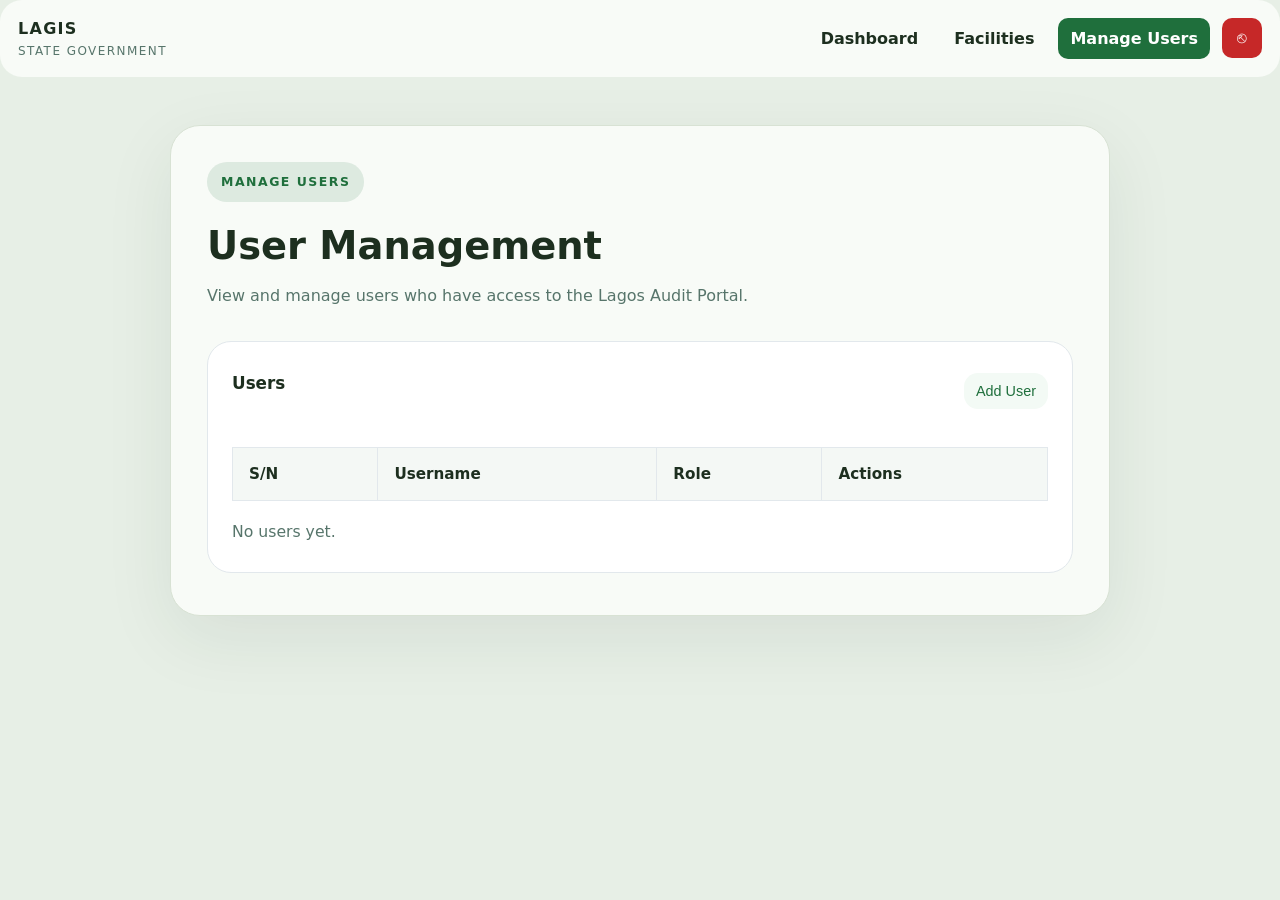
<file: manage-users.html>
<!DOCTYPE html>
<html lang="en">
  <head>
    <meta charset="UTF-8" />
    <meta name="viewport" content="width=device-width, initial-scale=1.0" />
    <title>Manage Users - Admin</title>
    <link rel="stylesheet" href="styles.css" />
  </head>
  <body>
    <header class="page-header">
      <div class="header-inner">
        <div class="logo-bar">
          <div>
            <div class="logo-name">LAGIS</div>
            <div class="logo-subtitle">State Government</div>
          </div>
          <div class="header-right">
            <nav class="nav-links" id="desktopNav">
              <a class="nav-link" href="admin.html">Dashboard</a>
              <a class="nav-link" href="facilities.html">Facilities</a>
              <a class="nav-link" href="manage-users.html">Manage Users</a>
            </nav>
            <button class="logout-btn" id="logoutBtnAdmin" aria-label="Logout">⎋</button>
            <button class="mobile-menu-btn" id="mobileMenuBtn" aria-label="Menu">☰</button>
          </div>
        </div>
        <div class="mobile-nav" id="mobileNav" aria-hidden="true">
          <a class="mobile-nav-link" href="admin.html">Dashboard</a>
          <a class="mobile-nav-link" href="facilities.html">Facilities</a>
          <a class="mobile-nav-link" href="manage-users.html">Manage Users</a>
          <button class="mobile-nav-link logout-mobile" id="logoutMobile">Logout</button>
        </div>
      </div>
    </header>

    <main class="page-shell">
      <section class="hero-card">
        <div class="badge">MANAGE USERS</div>
        <h1>User Management</h1>
        <p class="hero-copy">View and manage users who have access to the Lagos Audit Portal.</p>
        <div class="info-card">
          <div style="display:flex; justify-content:space-between; align-items:center; gap:12px;">
            <h2>Users</h2>
            <div>
              <button class="action-button" id="addUserBtn">Add User</button>
            </div>
          </div>

          <div style="margin-top:16px; overflow-x:auto;">
            <table class="saved-facilities-table" id="usersTable">
              <thead>
                <tr>
                  <th>S/N</th>
                  <th>Username</th>
                  <th>Role</th>
                  <th>Actions</th>
                </tr>
              </thead>
              <tbody></tbody>
            </table>
            <div class="empty-message" id="usersEmpty">No users yet.</div>
          </div>
        </div>
      </section>

      <!-- Add/Edit User Modal -->
      <div class="facility-modal" id="userModal" aria-hidden="true">
        <div class="facility-card">
          <button class="facility-close" id="userModalClose">&times;</button>
          <h2 id="userModalTitle">Add User</h2>
          <form id="userForm">
            <label for="userName">Username</label>
            <input id="userName" type="text" required />

            <label for="userPassword">Password</label>
            <input id="userPassword" type="password" required />

            <label for="userRole">Role</label>
            <select id="userRole" required>
              <option value="">Select role</option>
              <option>Admin</option>
              <option>Agent</option>
            </select>

            <div class="facility-actions">
              <button type="submit" class="save-button">Save</button>
            </div>
          </form>
        </div>
      </div>
    </main>
    <script>
      (function () {
        const storageKey = 'lagis_users';
        const usersTableBody = document.querySelector('#usersTable tbody');
        const usersEmpty = document.getElementById('usersEmpty');
        const addUserBtn = document.getElementById('addUserBtn');
        const userModal = document.getElementById('userModal');
        const userModalClose = document.getElementById('userModalClose');
        const userForm = document.getElementById('userForm');
        const userModalTitle = document.getElementById('userModalTitle');
        const userName = document.getElementById('userName');
        const userPassword = document.getElementById('userPassword');
        const userRole = document.getElementById('userRole');

        let editId = null;

        function loadUsers() {
          const raw = localStorage.getItem(storageKey) || '[]';
          try { return JSON.parse(raw); } catch (e) { return []; }
        }

        function saveUsers(list) {
          localStorage.setItem(storageKey, JSON.stringify(list));
        }

        function renderUsers() {
          const users = loadUsers();
          usersTableBody.innerHTML = '';
          if (!Array.isArray(users) || users.length === 0) {
            usersEmpty.style.display = 'block';
            return;
          }
          usersEmpty.style.display = 'none';
          users.forEach((u, i) => {
            const tr = document.createElement('tr');
            tr.innerHTML = `
              <td>${i+1}</td>
              <td>${u.username}</td>
              <td>${u.role}</td>
              <td>
                <button class="action-button edit" data-id="${u.id}">Edit</button>
                <button class="action-button delete" data-id="${u.id}">Delete</button>
              </td>
            `;
            usersTableBody.appendChild(tr);
          });
        }

        function openModal() { userModal.setAttribute('aria-hidden', 'false'); userModal.style.display = 'flex'; }
        function closeModal() { userModal.setAttribute('aria-hidden', 'true'); userModal.style.display = 'none'; }

        addUserBtn?.addEventListener('click', () => {
          editId = null;
          userModalTitle.textContent = 'Add User';
          userForm.reset();
          openModal();
        });

        userModalClose?.addEventListener('click', closeModal);
        userModal?.addEventListener('click', (e) => { if (e.target === userModal) closeModal(); });

        usersTableBody?.addEventListener('click', (e) => {
          const btn = e.target.closest('button[data-id]');
          if (!btn) return;
          const id = btn.getAttribute('data-id');
          if (btn.classList.contains('delete')) {
            if (!confirm('Delete user?')) return;
            const users = loadUsers().filter(u => u.id !== Number(id));
            saveUsers(users);
            renderUsers();
            return;
          }
          if (btn.classList.contains('edit')) {
            const users = loadUsers();
            const u = users.find(x => x.id === Number(id));
            if (!u) return;
            editId = u.id;
            userModalTitle.textContent = 'Edit User';
            userName.value = u.username;
            userPassword.value = u.password || '';
            userRole.value = u.role || '';
            openModal();
          }
        });

        userForm?.addEventListener('submit', (e) => {
          e.preventDefault();
          const users = loadUsers();
          if (editId) {
            const idx = users.findIndex(u => u.id === editId);
            if (idx >= 0) {
              users[idx].username = userName.value.trim();
              users[idx].password = userPassword.value;
              users[idx].role = userRole.value;
            }
          } else {
            const newUser = {
              id: Date.now(),
              username: userName.value.trim(),
              password: userPassword.value,
              role: userRole.value,
            };
            users.push(newUser);
          }
          saveUsers(users);
          renderUsers();
          closeModal();
        });

        // header mobile + logout + active link
        const mobileBtn = document.getElementById('mobileMenuBtn');
        const mobileNav = document.getElementById('mobileNav');
        const logoutBtn = document.getElementById('logoutBtnAdmin');
        const logoutMobile = document.getElementById('logoutMobile');
        function logout() { try { localStorage.removeItem('adminName'); } catch(e){} window.location.href = 'index.html'; }
        mobileBtn?.addEventListener('click', () => { if (!mobileNav) return; const visible = mobileNav.getAttribute('aria-hidden') === 'false'; mobileNav.setAttribute('aria-hidden', visible ? 'true' : 'false'); mobileNav.style.display = visible ? 'none' : 'block'; });
        logoutBtn?.addEventListener('click', logout);
        logoutMobile?.addEventListener('click', logout);
        const path = window.location.pathname.split('/').pop();
        document.querySelectorAll('.nav-link, .mobile-nav-link').forEach((el) => { const href = el.getAttribute('href') || ''; if (href.split('/').pop() === path) el.classList.add('active'); });

        // initial render
        renderUsers();
      })();
    </script>
  </body>
</html>
</file>
<file: styles.css>
:root {
  color-scheme: light;
  --bg: #e7efe6;
  --surface: #f8fbf7;
  --card: #ffffff;
  --border: #d8e2d4;
  --primary: #1f6f3c;
  --primary-soft: #d9efde;
  --text: #1d2f1f;
  --muted: #57756b;
}

* {
  box-sizing: border-box;
  margin: 0;
  padding: 0;
}

html, body {
  overflow-x: hidden;
  min-width: 0;
}

body {
  min-height: 100vh;
  font-family: Inter, system-ui, -apple-system, BlinkMacSystemFont, 'Segoe UI', sans-serif;
  line-height: 1.6;
  color: var(--text);
  background: var(--bg);
  margin: 0;
}

.page-header {
  width: 100%;
  background: var(--bg);
  padding: 0;
  margin: 0;
}

.header-inner {
  width: 100%;
  max-width: none;
  padding: 0;
}

.logo-bar {
  width: 100%;
  display: flex;
  align-items: center;
  justify-content: space-between;
  gap: 16px;
  background: var(--surface);
  border: none;
  border-radius: 22px;
  padding: 16px 18px;
}

.agent-page .logo-bar {
  width: 100%;
  margin: 0;
  justify-content: space-between;
}

.logo-bar.agent-top-bar {
  flex-wrap: wrap;
}

.agent-page .header-right {
  display: flex;
  align-items: center;
  gap: 14px;
}

.agent-page .agent-name {
  font-size: 0.98rem;
  font-weight: 700;
  color: var(--text);
}

.agent-page .logout-btn {
  width: 42px;
  height: 42px;
  border: none;
  border-radius: 50%;
  background: #c62828;
  color: white;
  font-size: 1.1rem;
  cursor: pointer;
  display: grid;
  place-items: center;
}

.network-status {
  width: 100%;
  background: #eff9f9;
  color: #0f5252;
  text-align: center;
  padding: 10px 16px;
  font-weight: 700;
  border-bottom: 1px solid #cde5e5;
}

.network-status.offline {
  background: #fff0f0;
  color: #9d2828;
  border-bottom-color: #f3c4c4;
}

.agent-page .fab-button {
  position: fixed;
  right: 18px;
  bottom: calc(24px + env(safe-area-inset-bottom, 0px));
  z-index: 9999;
  background: var(--primary);
  color: white;
  border: none;
  border-radius: 999px;
  padding: 16px 22px;
  font-size: 0.95rem;
  font-weight: 700;
  box-shadow: 0 18px 40px rgba(31, 111, 60, 0.22);
  cursor: pointer;
}

.agent-page .fab-button.download-button {
  right: 18px;
  bottom: calc(106px + env(safe-area-inset-bottom, 0px));
  width: 54px;
  min-width: 54px;
  height: 54px;
  padding: 0;
  font-size: 1.4rem;
  display: grid;
  place-items: center;
}

.agent-page .fab-button.sync-fab-button {
  right: 18px;
  bottom: calc(176px + env(safe-area-inset-bottom, 0px));
  width: 54px;
  min-width: 54px;
  height: 54px;
  padding: 0;
  font-size: 1.4rem;
  display: grid;
  place-items: center;
  background: #2c91d8;
}

.download-modal {
  position: fixed;
  inset: 0;
  display: none;
  align-items: center;
  justify-content: center;
  background: rgba(17, 40, 21, 0.72);
  padding: 18px 18px 24px;
  overflow-y: auto;
  z-index: 10001;
}

.download-modal.active {
  display: flex;
}

.download-card {
  width: min(420px, 100%);
  max-width: 420px;
  background: white;
  border-radius: 28px;
  padding: 28px;
  box-shadow: 0 22px 60px rgba(14, 30, 17, 0.2);
  position: relative;
}

.download-card h2 {
  margin-top: 0;
  margin-bottom: 16px;
}

.download-card p {
  margin-bottom: 24px;
  color: var(--muted);
}

.download-actions {
  display: grid;
  gap: 14px;
}

.download-option {
  width: 100%;
  border: none;
  border-radius: 16px;
  padding: 14px 18px;
  background: var(--primary);
  color: white;
  font: inherit;
  text-align: center;
  cursor: pointer;
}

.download-option:hover {
  opacity: 0.95;
}

.agent-page .fab-button:hover {
  opacity: 0.95;
}

.facility-modal {
  position: fixed;
  inset: 0;
  display: none;
  align-items: flex-start;
  justify-content: center;
  background: rgba(17, 40, 21, 0.72);
  padding: 18px 18px 24px;
  overflow-y: auto;
  z-index: 10000;
}

.facility-modal.active {
  display: flex;
}

.facility-card {
  width: min(520px, 100%);
  max-width: 520px;
  max-height: calc(100vh - 48px);
  overflow-y: auto;
  background: white;
  border-radius: 28px;
  padding: 28px;
  box-shadow: 0 22px 60px rgba(14, 30, 17, 0.2);
  position: relative;
}

.facility-card h2 {
  margin-top: 0;
  margin-bottom: 20px;
}

.facility-card input,
.facility-card select,
.facility-card textarea {
  width: 100%;
  border: 1px solid #d8e2d4;
  border-radius: 16px;
  padding: 12px 14px;
  margin-bottom: 18px;
  font: inherit;
}

.field-error {
  color: #a72a2a;
  font-size: 0.95rem;
  margin-top: -14px;
  margin-bottom: 14px;
  min-height: 1.1rem;
}

.facility-card select {
  max-height: 240px;
  overflow-y: auto;
}

.facility-row {
  display: flex;
  gap: 12px;
  align-items: flex-end;
  margin-bottom: 18px;
}

.gps-button {
  border: none;
  border-radius: 16px;
  background: var(--primary);
  color: white;
  padding: 14px 16px;
  cursor: pointer;
  font-weight: 700;
  display: inline-flex;
  align-items: center;
  justify-content: center;
  gap: 8px;
}

.gps-button.loading {
  opacity: 0.85;
}

.sync-status-row {
  display: flex;
  align-items: center;
  gap: 10px;
  color: var(--muted);
  margin-bottom: 12px;
  font-size: 0.95rem;
}

.gps-info {
  margin-top: 8px;
  color: #2c6b33;
  font-size: 0.95rem;
  min-height: 1.2rem;
}

.gps-info.good {
  color: #1f6f3c;
}

.gps-info.fair {
  color: #b57a00;
}

.gps-info.poor,
.gps-info.error {
  color: #a72a2a;
}

.gps-legend {
  margin-top: 8px;
  display: grid;
  gap: 4px;
  font-size: 0.85rem;
  color: #47524d;
}

.gps-legend span {
  display: inline-flex;
  gap: 6px;
  align-items: center;
}

.gps-legend .good {
  color: #1f6f3c;
}

.gps-legend .fair {
  color: #b57a00;
}

.gps-legend .poor {
  color: #a72a2a;
}

.gps-spinner,
.sync-spinner {
  width: 16px;
  height: 16px;
  border: 2px solid rgba(255, 255, 255, 0.45);
  border-top-color: white;
  border-radius: 50%;
  animation: spin 0.75s linear infinite;
}

.sync-spinner {
  margin-right: 8px;
  display: inline-block;
}

.sync-spinner.hidden {
  display: none;
}

@keyframes spin {
  to {
    transform: rotate(360deg);
  }
}

.facility-actions {
  display: flex;
  justify-content: flex-end;
  gap: 12px;
}

.save-button {
  border: none;
  border-radius: 16px;
  padding: 14px 20px;
  background: var(--primary);
  color: white;
  font-weight: 700;
  cursor: pointer;
}

.facility-close {
  position: absolute;
  right: 18px;
  top: 18px;
  width: 40px;
  height: 40px;
  border: none;
  border-radius: 50%;
  background: #e5f3e8;
  color: var(--primary);
  font-size: 1.4rem;
  cursor: pointer;
}

@media (max-width: 700px) {
  .facility-card {
    padding: 20px;
    border-radius: 24px;
    width: 100%;
  }

  .facility-row {
    flex-wrap: wrap;
    align-items: stretch;
  }

  .facility-row > div,
  .facility-row .gps-button {
    flex: 1 1 100%;
  }

  .gps-button {
    padding: 14px 0;
    width: 100%;
  }

  .facility-actions {
    flex-direction: column;
    align-items: stretch;
  }

  .save-button {
    width: 100%;
  }

  .facility-close {
    right: 14px;
    top: 14px;
  }
}

@media (max-width: 520px) {
  .facility-card {
    padding: 18px;
    border-radius: 20px;
  }

  .facility-card input,
  .facility-card select,
  .facility-card textarea {
    padding: 12px 14px;
  }

  .facility-card select {
    max-height: 320px;
  }

  .facility-modal {
    padding: 14px 14px 20px;
  }
}

.facility-card label {
  display: block;
  margin-bottom: 8px;
  font-weight: 700;
}

.facility-card input,
.facility-card select,
.facility-card textarea {
  width: 100%;
  border: 1px solid #d8e2d4;
  border-radius: 16px;
  padding: 12px 14px;
  margin-bottom: 18px;
  font: inherit;
}

.facility-row {
  display: flex;
  gap: 12px;
  align-items: center;
  margin-bottom: 18px;
}

.facility-row > div {
  flex: 1 1 auto;
}

.gps-button {
  border: none;
  border-radius: 16px;
  background: var(--primary);
  color: white;
  padding: 0 18px;
  min-height: 50px;
  display: inline-flex;
  align-items: center;
  justify-content: center;
  cursor: pointer;
  font-weight: 700;
  white-space: nowrap;
}

.facility-actions {
  display: flex;
  justify-content: flex-end;
  gap: 12px;
}

.save-button {
  border: none;
  border-radius: 16px;
  padding: 14px 20px;
  background: var(--primary);
  color: white;
  font-weight: 700;
  cursor: pointer;
}

.facility-close {
  position: absolute;
  right: 18px;
  top: 18px;
  width: 40px;
  height: 40px;
  border: none;
  border-radius: 50%;
  background: #e5f3e8;
  color: var(--primary);
  font-size: 1.4rem;
  cursor: pointer;
}

.map-card {
  width: 100%;
  max-width: 940px;
  background: white;
  border: 1px solid #e2e8ec;
  border-radius: 28px;
  padding: 22px;
  margin-top: 28px;
  box-shadow: 0 12px 28px rgba(26, 51, 37, 0.08);
}

.map-header h2 {
  margin: 0 0 10px;
}

#lagosMap {
  width: 100%;
  height: 380px;
  border-radius: 18px;
}

.saved-facilities-card {
  width: 100%;
  max-width: 940px;
  background: white;
  border: 1px solid #e2e8ec;
  border-radius: 28px;
  padding: 22px;
  margin-top: 28px;
  box-shadow: 0 12px 28px rgba(26, 51, 37, 0.08);
}

.saved-facilities-table-wrap {
  overflow-x: auto;
  padding-bottom: 240px;
  scroll-padding-bottom: 240px;
}

.table-footer {
  display: flex;
  align-items: center;
  justify-content: space-between;
  gap: 12px;
  margin-top: 18px;
  flex-wrap: wrap;
}

.record-count {
  color: var(--muted);
  font-size: 0.95rem;
}

.pagination-controls {
  display: flex;
  align-items: center;
  justify-content: center;
  gap: 12px;
  flex-wrap: wrap;
}

.page-label {
  font-size: 0.95rem;
  color: var(--muted);
}

.saved-facilities-table {
  width: 100%;
  border-collapse: collapse;
  margin-top: 18px;
}

.saved-facilities-table th,
.saved-facilities-table td {
  padding: 14px 16px;
  border: 1px solid #e2e8ec;
  text-align: left;
  vertical-align: middle;
  font-size: 0.95rem;
}

.saved-facilities-table th {
  background: #f4f8f5;
  color: var(--text);
  font-weight: 700;
}

.saved-facilities-table td {
  background: white;
}

.empty-message {
  color: var(--muted);
  margin-top: 18px;
  font-size: 0.98rem;
}

.action-button {
  display: inline-flex;
  align-items: center;
  justify-content: center;
  gap: 8px;
  border: none;
  border-radius: 14px;
  background: #f3faf5;
  color: var(--primary);
  padding: 10px 12px;
  cursor: pointer;
  font-size: 0.9rem;
}

.action-button:disabled {
  background: #eef5ee;
  color: #7f9b8f;
  cursor: not-allowed;
  opacity: 0.7;
}

.action-button.delete {
  background: #fef0ef;
  color: #b1302a;
}

.action-button svg {
  width: 16px;
  height: 16px;
}

@media (max-width: 760px) {
  .saved-facilities-table th,
  .saved-facilities-table td {
    padding: 12px 10px;
  }
}

.agent-page .fab-button:hover {
  opacity: 0.95;
}

.logo-name {
  font-size: 1rem;
  font-weight: 700;
  letter-spacing: 0.08em;
}

.logo-subtitle {
  font-size: 0.75rem;
  color: var(--muted);
  text-transform: uppercase;
  letter-spacing: 0.12em;
}

.logo-subtitle {
  font-size: 0.75rem;
  color: var(--muted);
  text-transform: uppercase;
  letter-spacing: 0.12em;
}

.page-shell {
  display: grid;
  place-items: center;
  width: 100%;
  max-width: none;
  min-width: 0;
  margin: 0;
  padding: 24px 0 48px;
}

.hero-card {
  width: 100%;
  max-width: 940px;
  min-width: 0;
  background: var(--surface);
  border: 1px solid var(--border);
  border-radius: 30px;
  padding: 32px 28px 36px;
  box-shadow: 0 22px 70px rgba(26, 51, 37, 0.08);
  box-sizing: border-box;
}

.badge {
  display: inline-flex;
  align-items: center;
  gap: 8px;
  color: var(--primary);
  font-size: 0.78rem;
  font-weight: 700;
  text-transform: uppercase;
  letter-spacing: 0.12em;
  background: rgba(31, 111, 60, 0.12);
  border-radius: 999px;
  padding: 10px 14px;
  margin-bottom: 24px;
}

.hero-card h1 {
  font-size: clamp(2rem, 3vw, 2.8rem);
  line-height: 1.05;
  margin-bottom: 16px;
}

.pill {
  display: inline-block;
  background: var(--primary-soft);
  color: var(--primary);
  border-radius: 999px;
  padding: 10px 14px;
  font-weight: 700;
  margin-bottom: 18px;
}

.hero-copy {
  color: var(--muted);
  margin-bottom: 30px;
  font-size: 1rem;
  line-height: 1.8;
}

.button-row {
  display: flex;
  gap: 10px;
  margin-bottom: 26px;
  flex-wrap: wrap;
  justify-content: space-between;
  width: 100%;
  min-width: 0;
}

button.primary,
button.secondary {
  flex: 1 1 0;
  min-width: 0;
  min-height: 46px;
  border: none;
  border-radius: 16px;
  font-weight: 700;
  cursor: pointer;
  transition: transform 0.2s ease, box-shadow 0.2s ease;
}

button.primary:hover,
button.secondary:hover {
  transform: translateY(-1px);
  box-shadow: 0 10px 24px rgba(31, 111, 60, 0.14);
}

button.primary {
  background: var(--primary);
  color: white;
}

button.secondary {
  background: #e5f3e8;
  color: var(--primary);
}

.info-card {
  background: white;
  border: 1px solid #e2e8ec;
  border-radius: 24px;
  padding: 26px 22px;
}

.info-card h2 {
  font-size: 1.05rem;
  margin-bottom: 16px;
}

.info-card ul {
  list-style: none;
  display: grid;
  gap: 12px;
  padding-left: 0;
}

.info-card li {
  padding-left: 20px;
  position: relative;
  color: var(--muted);
}

.info-card li::before {
  content: '•';
  position: absolute;
  left: 0;
  color: var(--primary);
}

.login-modal {
  position: fixed;
  inset: 0;
  display: none;
  align-items: center;
  justify-content: center;
  background: rgba(15, 40, 25, 0.55);
  padding: 24px;
  z-index: 50;
}

.login-modal.active {
  display: flex;
}

.modal-card {
  width: min(420px, 100%);
  background: #f8fbf7;
  border-radius: 28px;
  padding: 28px 26px 32px;
  box-shadow: 0 24px 70px rgba(21, 54, 30, 0.18);
  position: relative;
}

.close-button {
  position: absolute;
  top: 16px;
  right: 16px;
  width: 36px;
  height: 36px;
  border: none;
  border-radius: 50%;
  background: #e5f3e8;
  color: var(--primary);
  font-size: 1.2rem;
  cursor: pointer;
}

.modal-avatar {
  width: 64px;
  height: 64px;
  display: grid;
  place-items: center;
  border-radius: 50%;
  background: var(--primary);
  color: white;
  font-weight: 700;
  margin-bottom: 18px;
  font-size: 0.95rem;
}

.modal-card h2 {
  margin-bottom: 12px;
  font-size: 1.65rem;
}

.modal-copy {
  margin-bottom: 8px;
  color: var(--muted);
}

.modal-status {
  margin-bottom: 20px;
  font-weight: 700;
  color: var(--text);
}

.login-form {
  display: grid;
  gap: 14px;
}

.login-form label {
  font-weight: 700;
  font-size: 0.9rem;
}

.login-form input {
  width: 100%;
  border: 1px solid #d8e2d4;
  border-radius: 16px;
  padding: 12px 14px;
  background: white;
  font-size: 0.95rem;
  color: var(--text);
}

.modal-submit {
  border: none;
  border-radius: 16px;
  padding: 14px 18px;
  background: var(--primary);
  color: white;
  font-weight: 700;
  cursor: pointer;
  margin-top: 6px;
}

.modal-submit:hover {
  opacity: 0.95;
}

@media (max-width: 520px) {
  .modal-card {
    padding: 22px 18px 24px;
  }

  .modal-card h2 {
    font-size: 1.4rem;
  }
}

@media (max-width: 700px) {
  .page-header {
    padding: 0;
  }

  .logo-bar {
    padding: 18px 16px;
    border-radius: 0;
    flex-wrap: wrap;
  }

  .page-shell {
    display: block;
    padding: 16px;
    width: 100%;
    max-width: 100%;
    min-width: 0;
  }

  .hero-card,
  .map-card,
  .saved-facilities-card,
  .facility-card,
  .download-card,
  .modal-card {
    display: block;
    width: 100%;
    max-width: 100%;
    min-width: 0;
    margin-left: 0;
    margin-right: 0;
    box-sizing: border-box;
  }

  .hero-card,
  .map-card,
  .saved-facilities-card,
  .facility-card,
  .download-card,
  .modal-card {
    padding: 16px;
    border-radius: 20px;
  }

  .facility-filters,
  .button-row {
    display: flex;
    flex-wrap: wrap;
    gap: 12px;
    width: 100%;
    min-width: 0;
  }

  .facility-filters {
    margin-bottom: 16px;
  }

  .facility-filters .filter-group,
  .facility-filters .action-button.clear-filters {
    flex: 1 1 100%;
    min-width: 0;
  }

  .facility-filters .filter-group label,
  .facility-filters .filter-group select {
    width: 100%;
    min-width: 0;
  }

  .button-row {
    justify-content: stretch;
  }

  button.primary,
  button.secondary,
  .facility-actions .save-button,
  .facility-actions .action-button {
    width: 100%;
    min-width: 0;
  }

  .saved-facilities-table-wrap {
    width: 100%;
    max-width: 100%;
    overflow-x: auto;
  }

  .saved-facilities-table th,
  .saved-facilities-table td {
    padding: 12px 10px;
    white-space: nowrap;
  }

  .badge,
  .pill,
  .info-card {
    max-width: 100%;
    box-sizing: border-box;
  }
}

@media (min-width: 900px) {
  .page-shell {
    padding: 48px 0 60px;
  }

  .hero-card {
    padding: 36px 36px 42px;
  }

  .info-card {
    padding: 28px 24px;
  }
}

/* Admin header/navigation */
.header-right {
  display: flex;
  align-items: center;
  gap: 12px;
}

.nav-links {
  display: flex;
  gap: 12px;
  align-items: center;
}

.nav-link {
  color: var(--text);
  text-decoration: none;
  padding: 8px 12px;
  border-radius: 10px;
  font-weight: 700;
}

.nav-link:hover {
  background: rgba(31,111,60,0.06);
}

.logout-btn {
  border: none;
  background: #c62828;
  color: white;
  height: 40px;
  width: 40px;
  border-radius: 10px;
  font-size: 1rem;
  cursor: pointer;
}

.mobile-menu-btn {
  display: none;
  border: none;
  background: transparent;
  font-size: 1.25rem;
  cursor: pointer;
}

.mobile-nav {
  display: none;
  background: var(--surface);
  border-radius: 12px;
  margin-top: 10px;
  padding: 8px;
}

.mobile-nav-link {
  display: block;
  padding: 10px 12px;
  color: var(--text);
  text-decoration: none;
  font-weight: 700;
  background: transparent;
  border: none;
  text-align: left;
  width: 100%;
}

.mobile-nav-link.logout-mobile {
  color: #b1302a;
}

@media (max-width: 760px) {
  .nav-links { display: none; }
  .mobile-menu-btn { display: inline-block; }
  .logout-btn { display: none; }
  .mobile-nav { display: none; }
}

/* Active nav state */
.nav-link.active {
  background: var(--primary);
  color: white;
}

.mobile-nav-link.active {
  background: rgba(31,111,60,0.08);
}
</file>
